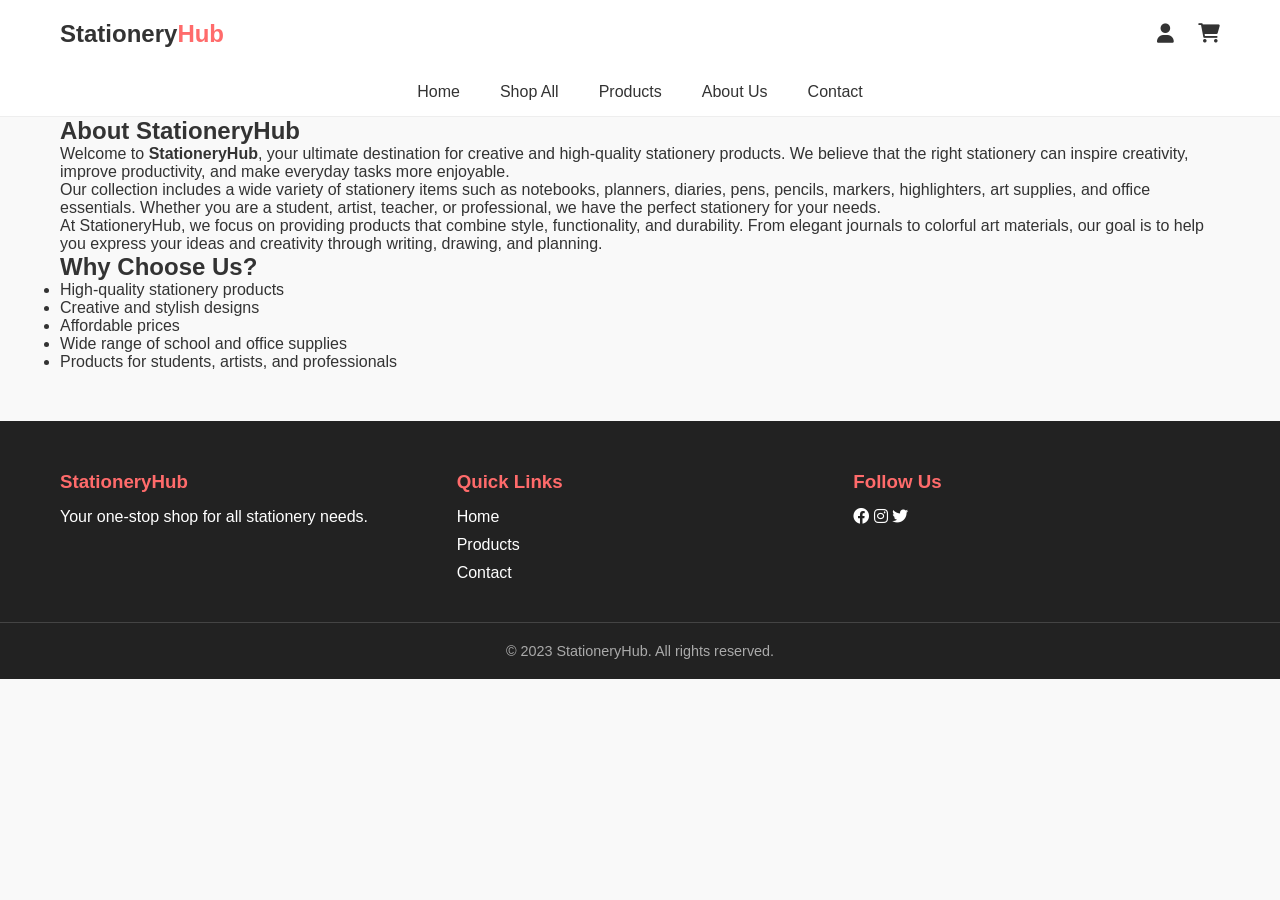
<file: about.html>
<!DOCTYPE html>
<html lang="en">
<head>
<meta charset="UTF-8">
<meta name="viewport" content="width=device-width, initial-scale=1.0">

<title>About Us - StationeryHub</title>

<link rel="stylesheet" href="style.css">

<link rel="stylesheet"
href="https://cdnjs.cloudflare.com/ajax/libs/font-awesome/6.0.0/css/all.min.css">

</head>

<body>

<!-- Header -->
<header>

<div class="container">

<div class="logo">
<h2>Stationery<span>Hub</span></h2>
</div>

<div class="nav-icons">
<a href="#"><i class="fas fa-user"></i></a>
<a href="#"><i class="fas fa-shopping-cart"></i></a>
</div>

</div>

</header>

<!-- Navbar -->

<nav class="navbar">

<ul>

<li><a href="index.html">Home</a></li>
<li><a href="shop.html">Shop All</a></li>
<li><a href="products.html">Products</a></li>
<li><a href="about.html" class="active">About Us</a></li>
<li><a href="contact.html">Contact</a></li>

</ul>

</nav>

<!-- About Section -->

<section class="about-page">

<div class="container">

<h1>About StationeryHub</h1>

<p>

Welcome to <b>StationeryHub</b>, your ultimate destination for creative 
and high-quality stationery products. We believe that the right stationery 
can inspire creativity, improve productivity, and make everyday tasks 
more enjoyable.

</p>

<p>

Our collection includes a wide variety of stationery items such as 
notebooks, planners, diaries, pens, pencils, markers, highlighters, 
art supplies, and office essentials. Whether you are a student, 
artist, teacher, or professional, we have the perfect stationery 
for your needs.

</p>

<p>

At StationeryHub, we focus on providing products that combine 
style, functionality, and durability. From elegant journals 
to colorful art materials, our goal is to help you express 
your ideas and creativity through writing, drawing, and planning.

</p>

<h2>Why Choose Us?</h2>

<ul>

<li>High-quality stationery products</li>
<li>Creative and stylish designs</li>
<li>Affordable prices</li>
<li>Wide range of school and office supplies</li>
<li>Products for students, artists, and professionals</li>

</ul>

</div>

</section>


<!-- Footer -->

<footer>

<div class="container footer-content">

<div class="footer-section">
<h3>StationeryHub</h3>
<p>Your one-stop shop for all stationery needs.</p>
</div>

<div class="footer-section">
<h3>Quick Links</h3>
<ul>
<li>Home</li>
<li>Products</li>
<li>Contact</li>
</ul>
</div>

<div class="footer-section">
<h3>Follow Us</h3>
<i class="fab fa-facebook"></i>
<i class="fab fa-instagram"></i>
<i class="fab fa-twitter"></i>
</div>

</div>

<div class="copyright">

<p>© 2023 StationeryHub. All rights reserved.</p>

</div>

</footer>

</body>
</html>
</file>
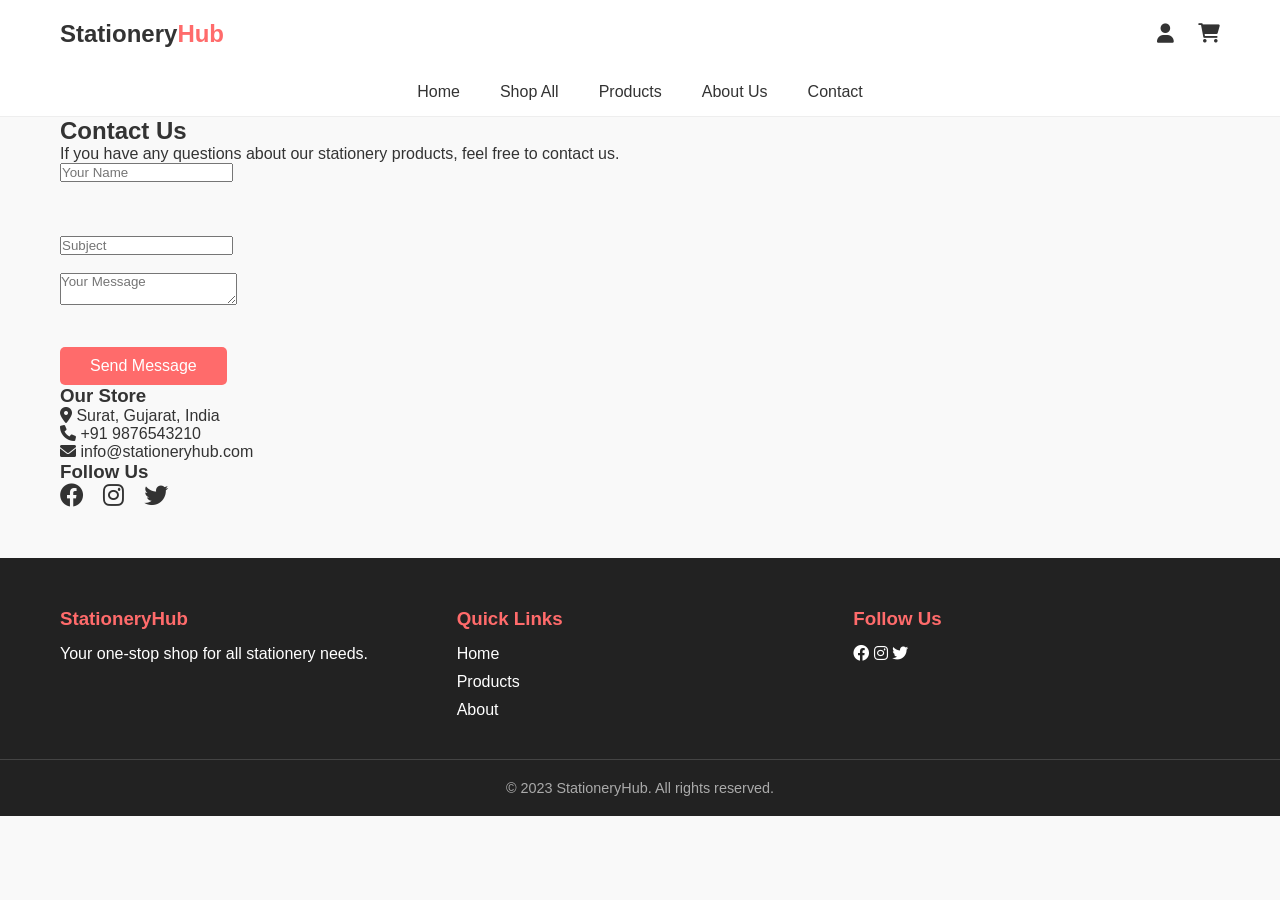
<file: contact.html>
<!DOCTYPE html>
<html lang="en">
<head>

<meta charset="UTF-8">
<meta name="viewport" content="width=device-width, initial-scale=1.0">

<title>Contact Us - StationeryHub</title>

<link rel="stylesheet" href="style.css">

<link rel="stylesheet"
href="https://cdnjs.cloudflare.com/ajax/libs/font-awesome/6.0.0/css/all.min.css">

</head>

<body>

<!-- Header -->

<header>

<div class="container">

<div class="logo">
<h2>Stationery<span>Hub</span></h2>
</div>

<div class="nav-icons">
<a href="#"><i class="fas fa-user"></i></a>
<a href="#"><i class="fas fa-shopping-cart"></i></a>
</div>

</div>

</header>


<!-- Navbar -->

<nav class="navbar">

<ul>

<li><a href="index.html">Home</a></li>
<li><a href="shop.html">Shop All</a></li>
<li><a href="products.html">Products</a></li>
<li><a href="about.html">About Us</a></li>
<li><a href="contact.html" class="active">Contact</a></li>

</ul>

</nav>


<!-- Contact Section -->

<section class="contact-page">

<div class="container">

<h1>Contact Us</h1>

<p>If you have any questions about our stationery products, feel free to contact us.</p>


<div class="contact-grid">

<!-- Contact Form -->

<div class="contact-form">

<form>

<input type="text" placeholder="Your Name" required>
<br>
<br
<input type="email" placeholder="Your Email" required>
<br><br>
<input type="text" placeholder="Subject">
<br><br>
<textarea placeholder="Your Message"></textarea>
<br><br>
<button type="submit" class="btn-primary">Send Message</button>

</form>

</div>


<!-- Contact Info -->

<div class="contact-info">

<h3>Our Store</h3>

<p><i class="fas fa-map-marker-alt"></i> Surat, Gujarat, India</p>

<p><i class="fas fa-phone"></i> +91 9876543210</p>

<p><i class="fas fa-envelope"></i> info@stationeryhub.com</p>

<h3>Follow Us</h3>

<div class="socials">

<i class="fab fa-facebook"></i>

<i class="fab fa-instagram"></i>

<i class="fab fa-twitter"></i>

</div>

</div>

</div>

</div>

</section>


<!-- Footer -->

<footer>

<div class="container footer-content">

<div class="footer-section">

<h3>StationeryHub</h3>

<p>Your one-stop shop for all stationery needs.</p>

</div>

<div class="footer-section">

<h3>Quick Links</h3>

<ul>

<li>Home</li>
<li>Products</li>
<li>About</li>

</ul>

</div>

<div class="footer-section">

<h3>Follow Us</h3>

<i class="fab fa-facebook"></i>
<i class="fab fa-instagram"></i>
<i class="fab fa-twitter"></i>

</div>

</div>

<div class="copyright">

<p>© 2023 StationeryHub. All rights reserved.</p>

</div>

</footer>

</body>
</html>
</file>
<file: style.css>
/* General Reset */
* {
    margin: 0;
    padding: 0;
    box-sizing: border-box;
    font-family: 'Segoe UI', Tahoma, Geneva, Verdana, sans-serif;
}

body {
    background-color: #f9f9f9;
    color: #333;
}

.container {
    max-width: 1200px;
    margin: 0 auto;
    padding: 0 20px;
}

/* Header */
header {
    background: #fff;
    padding: 20px 0;
    box-shadow: 0 2px 5px rgba(0,0,0,0.1);
}

header .container {
    display: flex;
    justify-content: space-between;
    align-items: center;
}

.logo h2 span {
    color: #ff6b6b;
}

.search-bar {
    display: flex;
    width: 40%;
}

.search-bar input {
    width: 100%;
    padding: 10px;
    border: 1px solid #ddd;
    border-radius: 5px 0 0 5px;
    outline: none;
}

.search-bar button {
    padding: 10px 20px;
    background: #333;
    color: #fff;
    border: none;
    border-radius: 0 5px 5px 0;
    cursor: pointer;
}

.nav-icons a {
    text-decoration: none;
    color: #333;
    margin-left: 20px;
    font-size: 1.2rem;
}

/* Navbar */
.navbar {
    background: #fff;
    border-bottom: 1px solid #eee;
}

.navbar ul {
    display: flex;
    justify-content: center;
    list-style: none;
    padding: 15px 0;
}

.navbar ul li {
    margin: 0 20px;
}

.navbar ul li a {
    text-decoration: none;
    color: #333;
    font-weight: 500;
    transition: color 0.3s;
}

.navbar ul li a:hover {
    color: #ff6b6b;
}

/* Hero Section */
.hero {
    background: linear-gradient(rgba(0,0,0,0.3), rgba(0,0,0,0.3)), url('Images/bb.jpg');
    background-size: cover;
    background-position: center;
    height: 400px;
    display: flex;
    align-items: center;
    justify-content: center;
    text-align: center;
    color: #fff;
}

.hero h1 {
    font-size: 3rem;
    margin-bottom: 10px;
}

.btn-primary {
  
    padding: 10px 30px;
    background: #ff6b6b;
    color: #fff;
    border: none;
    font-size: 1rem;
    cursor: pointer;
    margin-top: 20px;
    border-radius: 5px;
}

/* Categories */
.categories {
    padding: 50px 20px;
}

.categories h2 {
    text-align: center;
    margin-bottom: 30px;
}

.category-grid {
    display: grid;
    grid-template-columns: repeat(auto-fit, minmax(250px, 1fr));
    gap: 20px;
}

.cat-card {
    background: #fff;
    padding: 10px;
    text-align: center;
    border-radius: 8px;
    box-shadow: 0 2px 5px rgba(0,0,0,0.05);
}

.cat-card img {
    width: 100%;
    border-radius: 5px;
}

/* Products */
.products {
    padding: 50px 20px;
    background: #fff;
}

.products h2 {
    text-align: center;
    margin-bottom: 30px;
}

.product-grid {
    display: grid;
    grid-template-columns: repeat(auto-fit, minmax(250px, 1fr));
    gap: 30px;
}

.product-card {
    border: 1px solid #eee;
    border-radius: 8px;
    padding: 15px;
    text-align: center;
    transition: transform 0.3s;
}

.product-card:hover {
    transform: translateY(-5px);
    box-shadow: 0 5px 15px rgba(0,0,0,0.1);
}

.product-card img {
    width: 100%;
    height: 200px;
    object-fit: cover;
    border-radius: 5px;
}

.product-card h3 {
    margin: 10px 0;
    font-size: 1.1rem;
}

.price {
    color: #ff6b6b;
    font-weight: bold;
    font-size: 1.2rem;
    margin-bottom: 10px;
}

.btn-add {
    background: #333;
    color: #fff;
    border: none;
    padding: 8px 20px;
    border-radius: 5px;
    cursor: pointer;
}

.btn-add:hover {
    background: #555;
}

/* Footer */
footer {
    background: #222;
    color: #fff;
    padding: 50px 0 20px;
    margin-top: 50px;
}

.footer-content {
    display: grid;
    grid-template-columns: repeat(auto-fit, minmax(200px, 1fr));
    gap: 30px;
    margin-bottom: 30px;
}

.footer-section h3 {
    margin-bottom: 15px;
    color: #ff6b6b;
}

.footer-section ul {
    list-style: none;
}

.footer-section ul li {
    margin-bottom: 10px;
}

.footer-section ul li a {
    color: #ccc;
    text-decoration: none;
}

.socials i {
    font-size: 1.5rem;
    margin-right: 15px;
    cursor: pointer;
}

.copyright {
    text-align: center;
    border-top: 1px solid #444;
    padding-top: 20px;
    font-size: 0.9rem;
    color: #aaa;
}

/* Responsive */
@media (max-width: 768px) {
    header .container {
        flex-direction: column;
        gap: 15px;
    }
    .search-bar {
        width: 100%;
    }
    .navbar ul {
        flex-wrap: wrap;
    }
}
</file>
